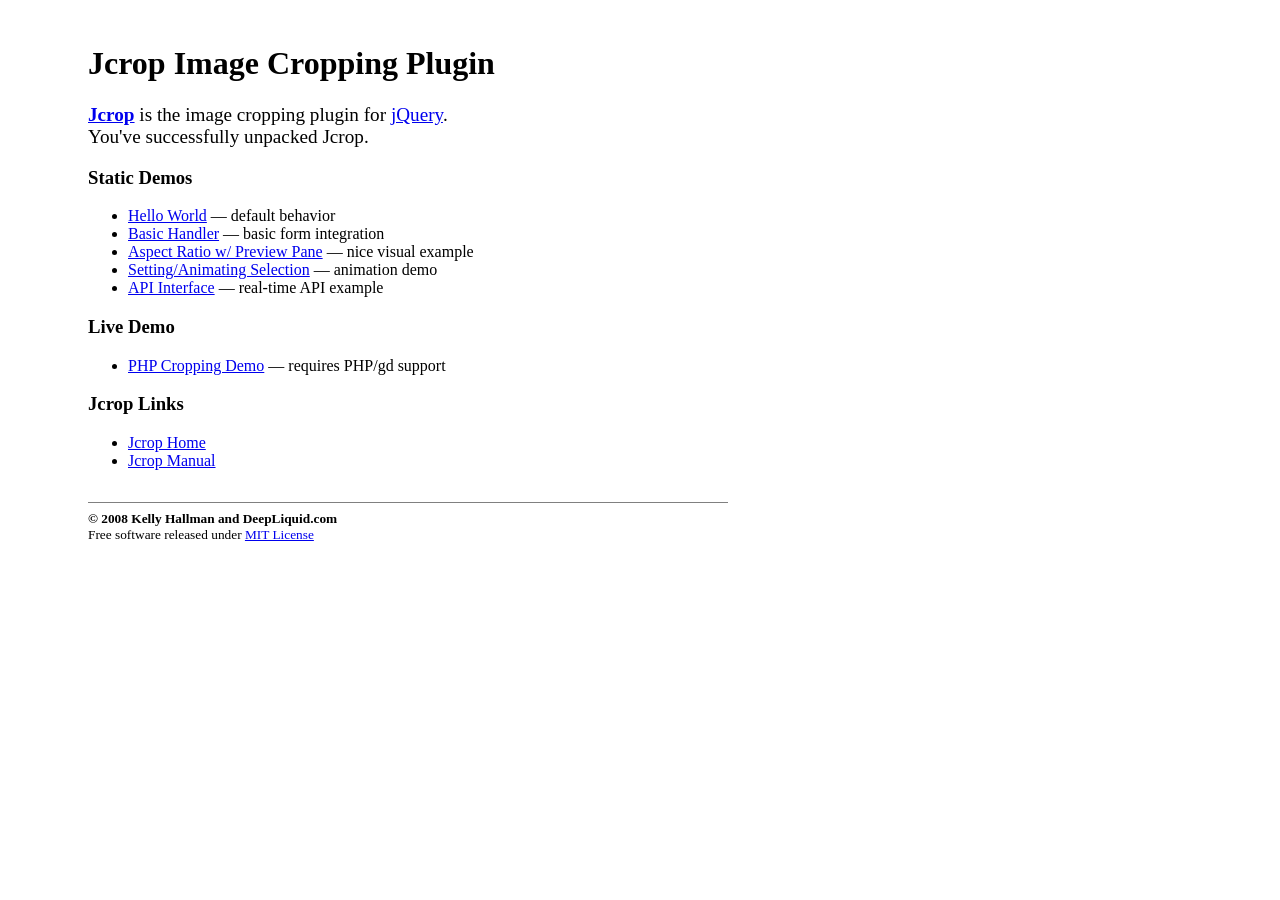
<file: internet-admin/src/main/webapp/resources/jcrop/index.html>
<html>
<head>
<title>Jcrop: the jQuery Image Cropping Plugin</title>
</head>
<body>

<div style="margin:0;padding:1em 5em;width:40em;">
<h1>Jcrop Image Cropping Plugin</h1>

<big>
	<a href="http://deepliquid.com/content/Jcrop.html"><b>Jcrop</b></a>
	is the image cropping plugin for
	<a href="http://jquery.com/">jQuery</a>.<br>
	You've successfully unpacked Jcrop.
</big>

<h3>Static Demos</h3>

<ul>
	<li><a href="demos/tutorial1.html">Hello World</a> &mdash; default behavior</a></li>
	<li><a href="demos/tutorial2.html">Basic Handler</a> &mdash; basic form integration</a></li>
	<li><a href="demos/tutorial3.html">Aspect Ratio w/ Preview Pane</a> &mdash; nice visual example</a></li>
	<li><a href="demos/tutorial4.html">Setting/Animating Selection</a> &mdash; animation demo</a></li>
	<li><a href="demos/tutorial5.html">API Interface</a> &mdash; real-time API example</a></li>
</ul>

<h3>Live Demo</h3>

<ul>
	<li><a href="demos/crop.php">PHP Cropping Demo</a> &mdash; requires PHP/gd support</a></li>
</ul>

<h3>Jcrop Links</h3>

<ul>
	<li><a href="http://deepliquid.com/content/Jcrop.html">Jcrop Home</a></li>
	<li><a href="http://deepliquid.com/content/Jcrop_Manual.html">Jcrop Manual</a></li>
</ul>

<hr noshade="noshade" size="1" style="margin-top:2em;" />
<small>
	<b>&copy; 2008 Kelly Hallman and DeepLiquid.com</b><br>
	Free software released under
	<a href="http://deepliquid.com/content/Jcrop_License.html">MIT License</a>
</small>
</div>




<!-- Below here for internal analysis {{{ -->

<script type="text/javascript">
var gaJsHost = (("https:" == document.location.protocol) ? "https://ssl." : "http://www.");
document.write(unescape("%3Cscript src='" + gaJsHost + "google-analytics.com/ga.js' type='text/javascript'%3E%3C/script%3E"));
</script>
<script type="text/javascript">
var pageTracker = _gat._getTracker("UA-5176876-1");
pageTracker._trackPageview();
</script>

<!-- }}} -->

</body>
</html>
</file>
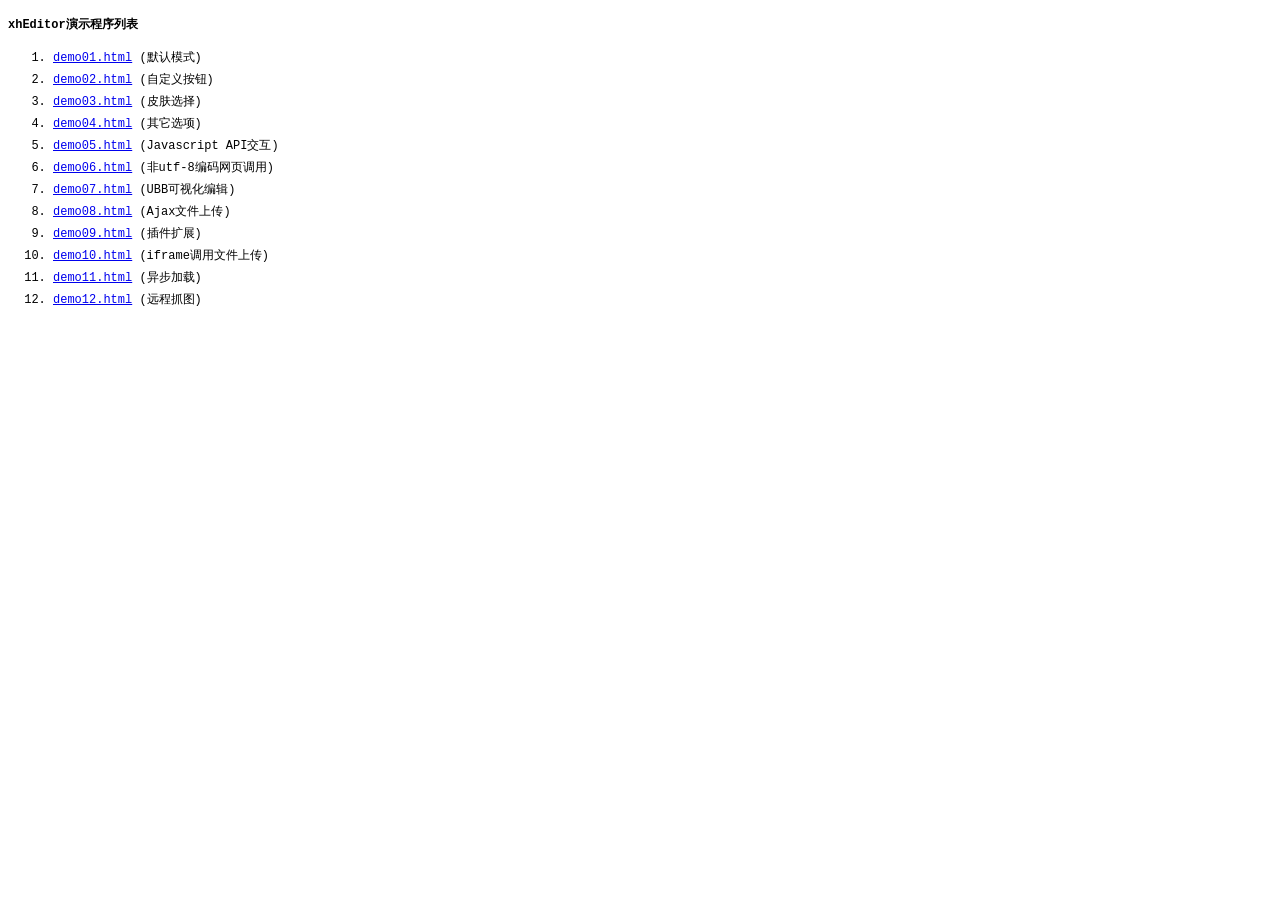
<file: internet-admin/src/main/webapp/resources/xheditor/demos/index.html>
<!DOCTYPE html PUBLIC "-//W3C//DTD XHTML 1.0 Transitional//EN" "http://www.w3.org/TR/xhtml1/DTD/xhtml1-transitional.dtd">
<html xmlns="http://www.w3.org/1999/xhtml">
	<head>
		<meta http-equiv="content-type" content="text/html; charset=utf-8" />
		<title>xhEditor demos</title>
		<style type="text/css" rel="stylesheet">
			body {
				font-size: 12px;
				font-family: Courier New;
			}
			li {
				margin: 5px;
			}
		</style>
	</head>
	<body>
		<h4>xhEditor演示程序列表</h4>
		<ol>
			<li><a href="demo01.html" target="_blank">demo01.html</a> (默认模式)</li>
			<li><a href="demo02.html" target="_blank">demo02.html</a> (自定义按钮)</li>
			<li><a href="demo03.html" target="_blank">demo03.html</a> (皮肤选择)</li>
			<li><a href="demo04.html" target="_blank">demo04.html</a> (其它选项)</li>
			<li><a href="demo05.html" target="_blank">demo05.html</a> (Javascript API交互)</li>
			<li><a href="demo06.html" target="_blank">demo06.html</a> (非utf-8编码网页调用)</li>
			<li><a href="demo07.html" target="_blank">demo07.html</a> (UBB可视化编辑)</li>
			<li><a href="demo08.html" target="_blank">demo08.html</a> (Ajax文件上传)</li>
			<li><a href="demo09.html" target="_blank">demo09.html</a> (插件扩展)</li>
			<li><a href="demo10.html" target="_blank">demo10.html</a> (iframe调用文件上传)</li>
			<li><a href="demo11.html" target="_blank">demo11.html</a> (异步加载)</li>
			<li><a href="demo12.html" target="_blank">demo12.html</a> (远程抓图)</li>
		</ol>
	</body>
</html>
</file>
